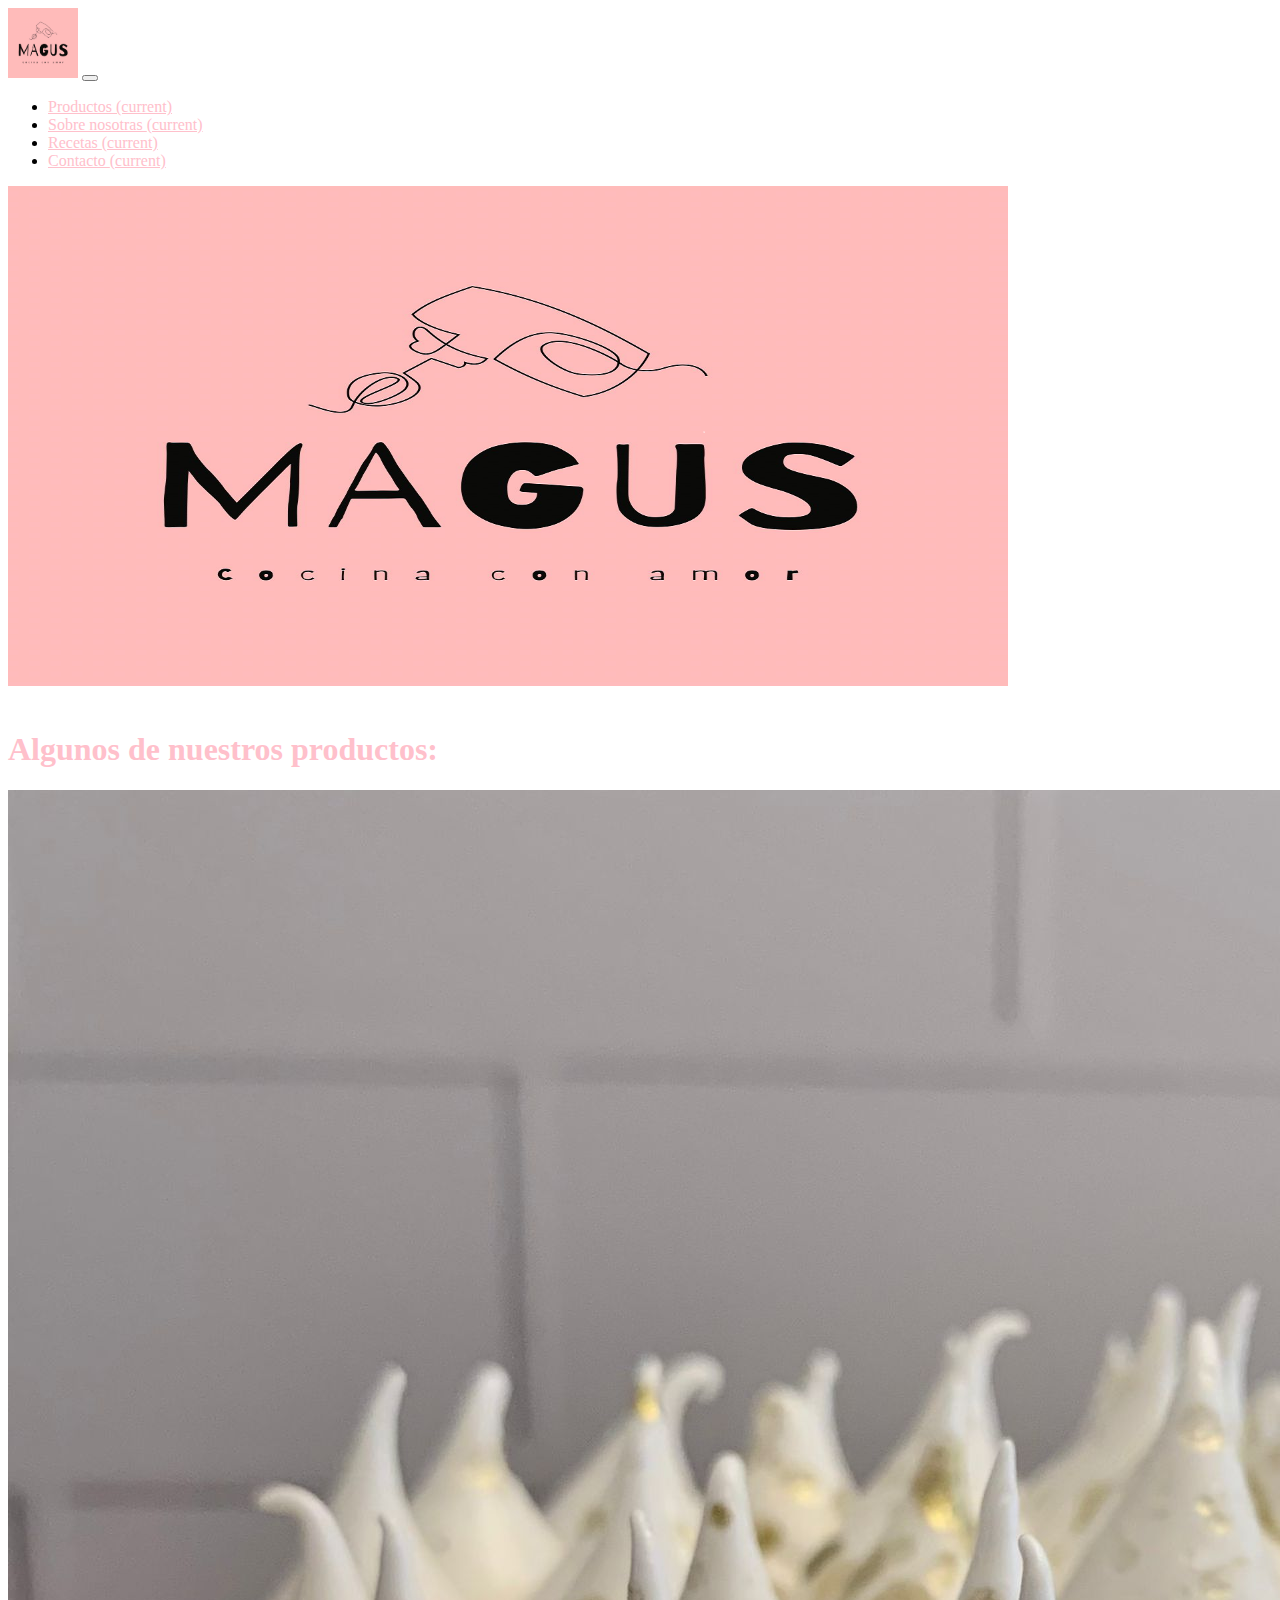
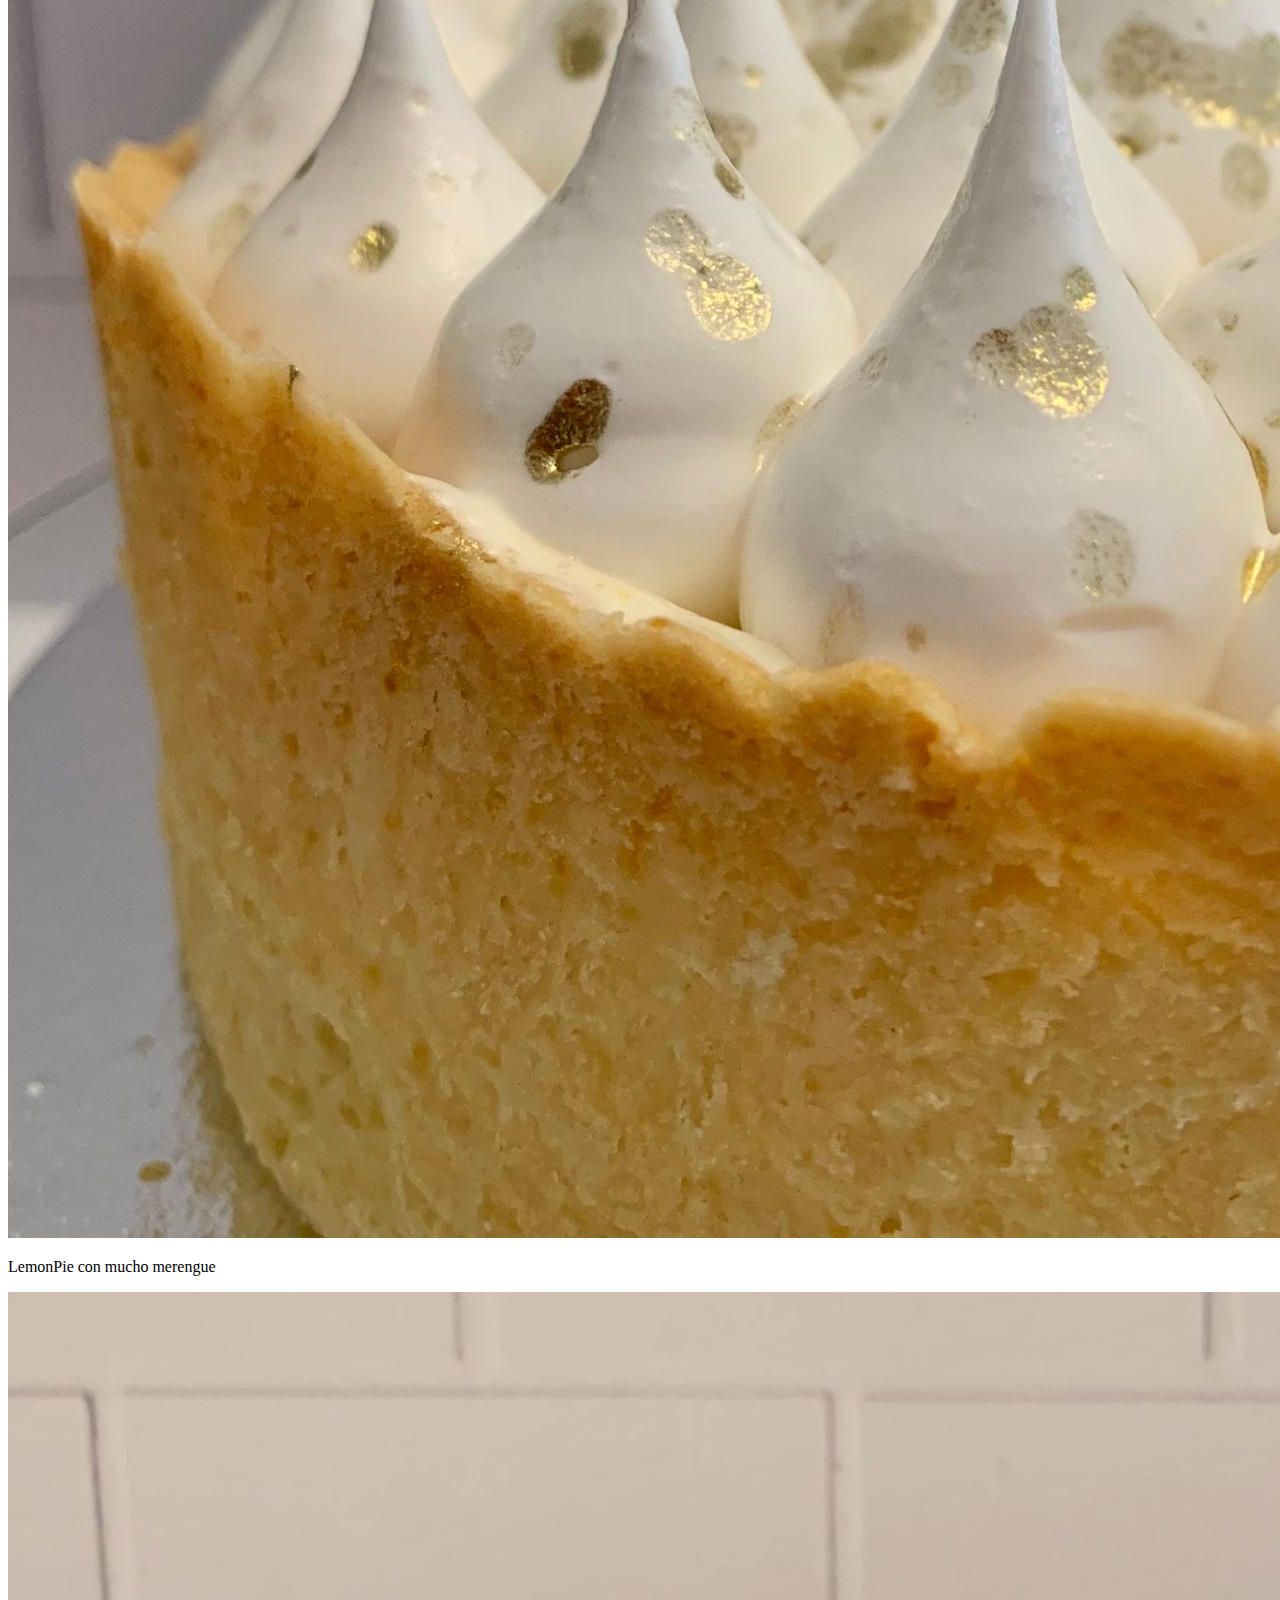
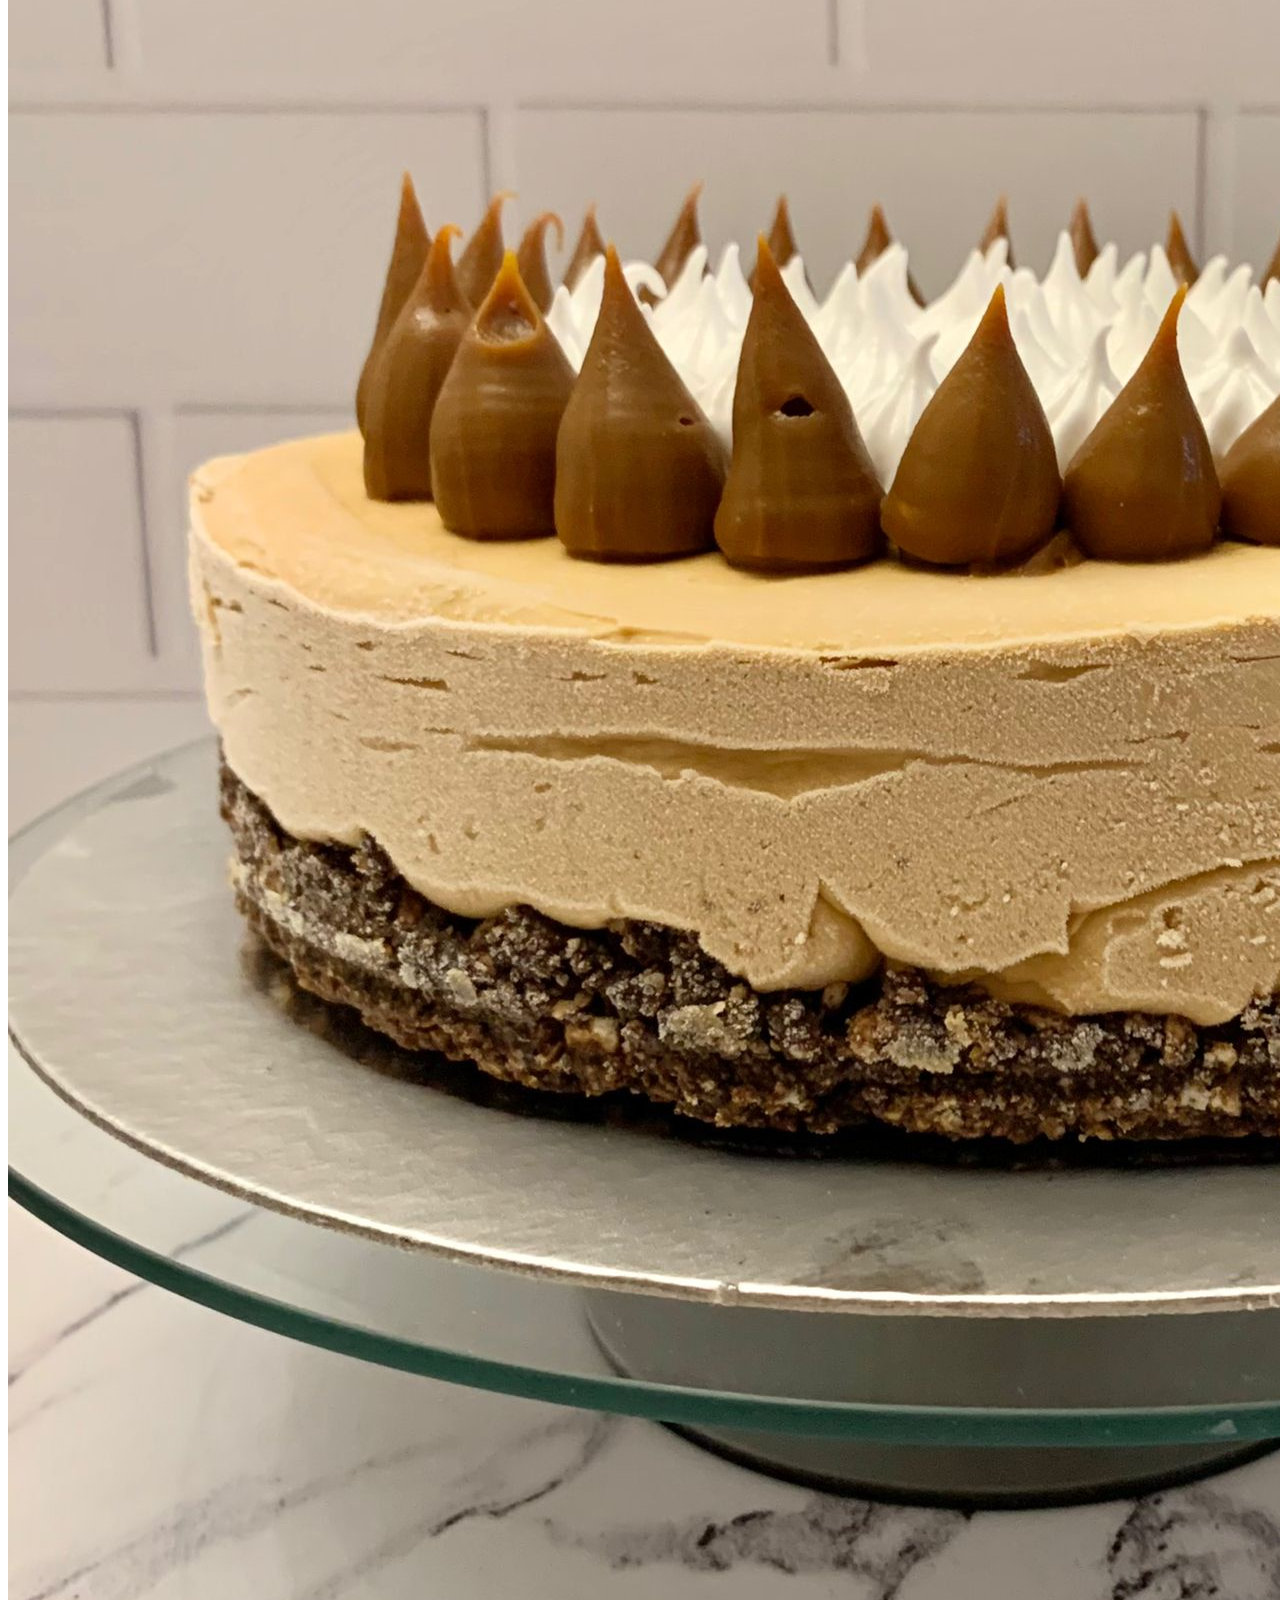
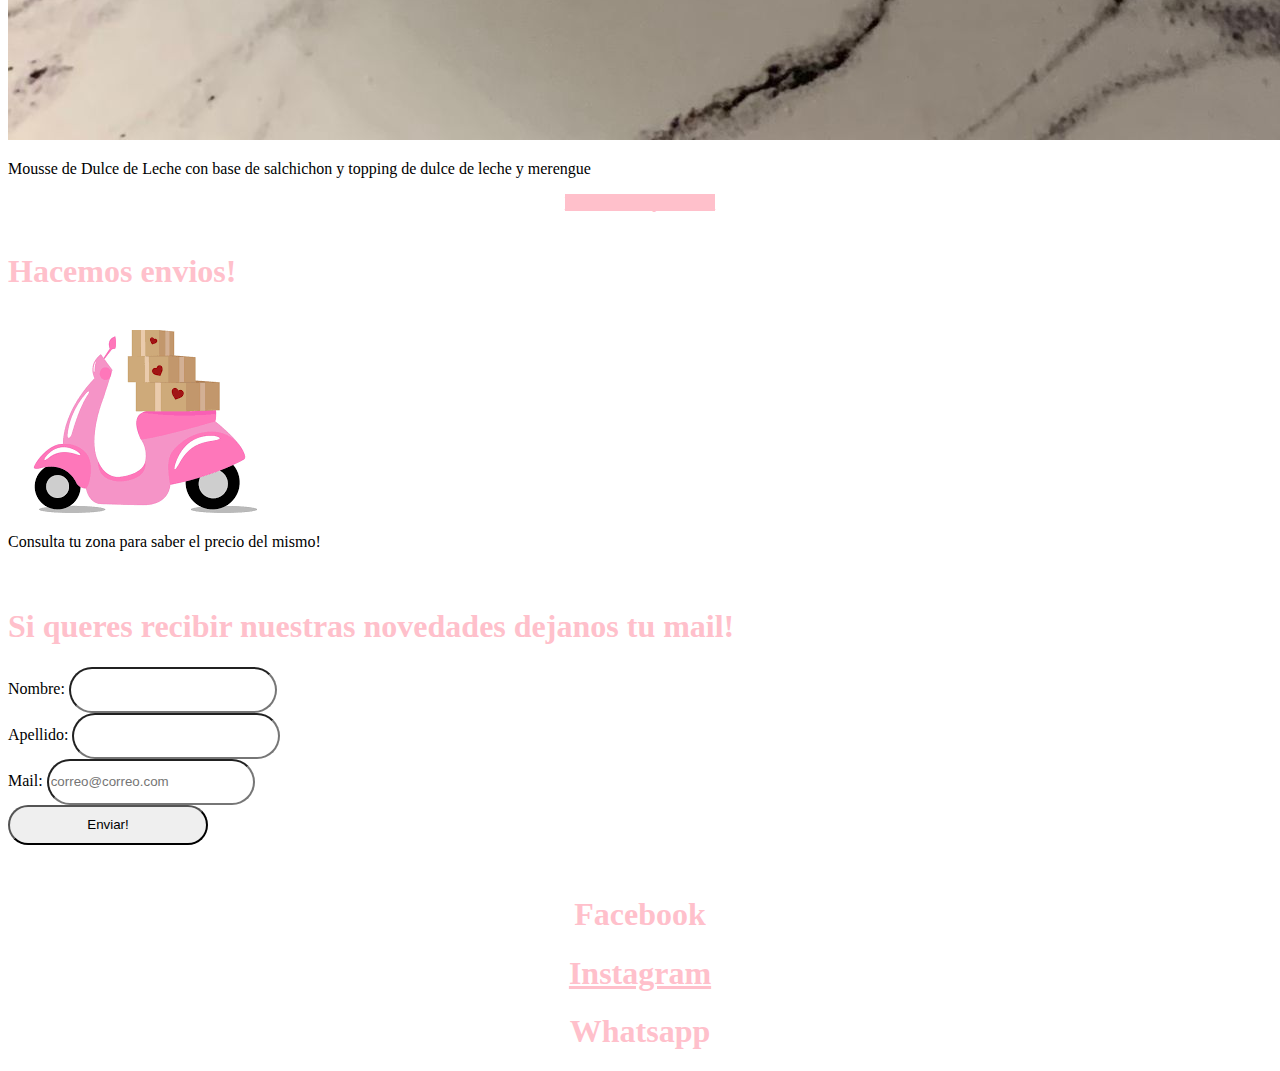
<file: index.html>
<!DOCTYPE html>
<html lang="es">
<head>
    <meta charset="UTF-8">
    <meta http-equiv="X-UA-Compatible" content="IE=edge">
    <meta name="viewport" content="width=device-width, initial-scale=1.0">
    <title>Inicio</title>
    <!-- cdn (SIN DESCARGAR) css de boostrap (antes de mi estilo.css) -->
    <link rel="stylesheet" href="https://cdn.jsdelivr.net/npm/bootstrap@4.6.1/dist/css/bootstrap.min.css" integrity="sha384-zCbKRCUGaJDkqS1kPbPd7TveP5iyJE0EjAuZQTgFLD2ylzuqKfdKlfG/eSrtxUkn" crossorigin="anonymous">
    <!-- link a mi css (siempre ultimo)-->
    <link rel="stylesheet" href="css/estilo.css">
</head>
<body>
        <!-- HEADER + NAV -->
        <header class="container-fluid">
            <div class="row">
                <div class="col-lg-12 col-12">

                    <nav class="navbar navbar-expand-lg navbar-light bg-light">
                        <img src="assets/img/logo.jpg" alt="logo" class="img-fluid logo">
                        <button class="navbar-toggler" type="button" data-toggle="collapse" data-target="#navbarNav" aria-controls="navbarNav" aria-expanded="false" aria-label="Toggle navigation">
                        <span class="navbar-toggler-icon"></span>
                        </button>
                        <div class="collapse navbar-collapse" id="navbarNav">
                        <ul class="navbar-nav">
                            <li class="nav-item active">
                            <a class="nav-link" href="views/productos.html">Productos <span class="sr-only">(current)</span></a>
                            </li>
                            <li class="nav-item active">
                                <a class="nav-link" href="views/sobreNosotras.html">Sobre nosotras <span class="sr-only">(current)</span></a>
                            </li>
                            <li class="nav-item active">
                                <a class="nav-link" href="views/recetas.html">Recetas <span class="sr-only">(current)</span></a>
                            </li>
                            <li class="nav-item active">
                                <a class="nav-link" href="views/contacto.html"> Contacto <span class="sr-only">(current)</span></a>
                            </li>
                            <!--  <li class="nav-item">
                            <a class="nav-link" href="#">Sobre nosotras</a>
                            </li>
                            <li class="nav-item">
                            <a class="nav-link" href="#">Recetas</a>
                            </li>
                            <li class="nav-item">
                            <a class="nav-link disabled">Disabled</a>
                            </li> -->
                        </ul>
                        </div>
                    </nav>

                </div>
            </div>
        
        </header>


        <!-- MAIN SECTION -->
        <main class="container-fluid">
            <div class="row">
                <div class="col-lg-6 col-12 logoInicio">
                      <img src="assets/img/logoInicio.png" class="img-fluid imagenInicio" alt="...">
                </div>   
            </div>
            <div class="row mainSection">
                <div class="col-lg-12 col-12 text-center">
                    <h1> Algunos de nuestros productos: </h1>
                </div>
                <div class="col-lg-6 col-12">

                    <img src="assets/img/lemon.jpg" alt="lemon" class="img-fluid">
                    <p>LemonPie con mucho merengue</p>

                </div>

                <div class="col-lg-6 col-12"> <!-- en vista mobile va a haber salto de linea
                porque pusimos 12 en ambas -->

                    <img src="assets/img/mousse.jpg" alt="mousse" class="img-fluid">
                    <p>Mousse de Dulce de Leche con base de salchichon y topping de dulce de leche y merengue</p>
            
                </div>

                <div class="col-lg-12 col-12 botonCenter">
                    <a href="views/productos.html" class="btn btn-primary btn-lg active botonProd" role="button" aria-pressed="true">Ver todos los productos</a>
                </div>
            
            </div>

                <div class="row mainSection text-center">
                    <div class="col-lg-12 col-12">
                    <h1 class="envios">Hacemos envios! </h1>
                    <br>
                    <img src="assets/img/delivery.png" alt="delivery" class="imgDelivery transition animacion">
                    <p>Consulta tu zona para saber el precio del mismo! </p>
                    </div>
                </div>
                
                <div class="row mainSection text-center">
                    <div class="col-lg-12 col-12">
                        <h1>Si queres recibir nuestras novedades dejanos tu mail!</h1>
                        <form action="#" class="formulario"> 
                        <label for="nombre">Nombre:
                            <input type="text" name="nombre">
            
                        </label>
                        <br>
                        <label for="apellido">Apellido:
                            <input type="text" name="apellido">
            
                        </label>
                        <br>
                        <label for="mail">Mail:
                            <input type="email" name="mail" placeholder="correo@correo.com" class="correo">
            
                        </label>
                        <br>
                        <input type="submit" value="Enviar!" class="boton">
                        </form>
                    </div>
                </div>

            
        </main>

        <!-- FOOTER -->
        <footer class="container-fluid">
            <div class="row">

                <div class="col-lg-4 col-12 redes">
                    <h1>Facebook</h1>
                </div>
                
                <div class="col-lg-4 col-12 redes">
                    <h1> <a href="https://www.instagram.com/magus_postres/" target="_blank" class="enlaceRedes">Instagram</a></h1>
                </div>

                <div class="col-lg-4 col-12 redes">
                    <h1>Whatsapp</h1>
                </div>

            </div>

        </footer>
                

    <!-- js bootstrap -->
    <script src="https://cdn.jsdelivr.net/npm/jquery@3.5.1/dist/jquery.slim.min.js" integrity="sha384-DfXdz2htPH0lsSSs5nCTpuj/zy4C+OGpamoFVy38MVBnE+IbbVYUew+OrCXaRkfj" crossorigin="anonymous"></script>
    <script src="https://cdn.jsdelivr.net/npm/bootstrap@4.6.1/dist/js/bootstrap.bundle.min.js" integrity="sha384-fQybjgWLrvvRgtW6bFlB7jaZrFsaBXjsOMm/tB9LTS58ONXgqbR9W8oWht/amnpF" crossorigin="anonymous"></script>
</body>
</html>
</file>
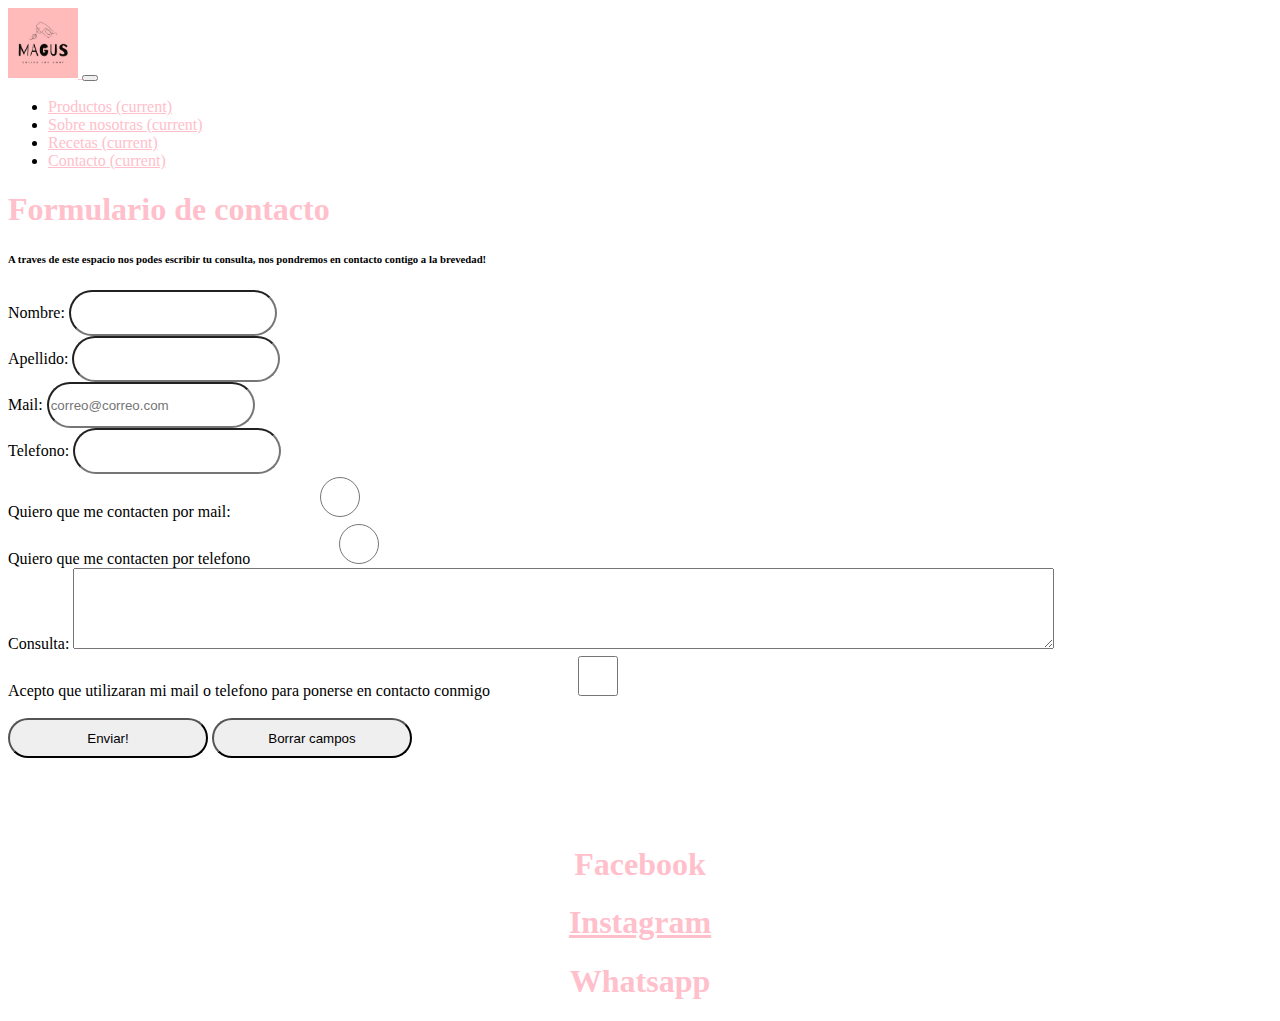
<file: views/contacto.html>
<!DOCTYPE html>
<html lang="es">
<head>
    <meta charset="UTF-8">
    <meta http-equiv="X-UA-Compatible" content="IE=edge">
    <meta name="viewport" content="width=device-width, initial-scale=1.0">
    <title>Productos</title>

    <!-- cdn (SIN DESCARGAR) css de boostrap (antes de mi estilo.css) -->
    <link rel="stylesheet" href="https://cdn.jsdelivr.net/npm/bootstrap@4.6.1/dist/css/bootstrap.min.css" integrity="sha384-zCbKRCUGaJDkqS1kPbPd7TveP5iyJE0EjAuZQTgFLD2ylzuqKfdKlfG/eSrtxUkn" crossorigin="anonymous">
    
    <!-- link a mi css (siempre ultimo)-->
    <link rel="stylesheet" href="../css/estilo.css">
</head>
<body>

       <!-- HEADER + NAV -->
       <header class="container-fluid">
        <div class="row">
            <div class="col-lg-12 col-12">

                <nav class="navbar navbar-expand-lg navbar-light bg-light">
                   <a href="../index.html"> <img src="../assets/img/logo.jpg" alt="logo" class="img-fluid logo"> </a>
                    <button class="navbar-toggler" type="button" data-toggle="collapse" data-target="#navbarNav" aria-controls="navbarNav" aria-expanded="false" aria-label="Toggle navigation">
                      <span class="navbar-toggler-icon"></span>
                    </button>
                    <div class="collapse navbar-collapse" id="navbarNav">
                      <ul class="navbar-nav">
                        <li class="nav-item active">
                          <a class="nav-link" href="productos.html">Productos <span class="sr-only">(current)</span></a>
                        </li>
                        <li class="nav-item active">
                            <a class="nav-link" href="sobreNosotras.html">Sobre nosotras <span class="sr-only">(current)</span></a>
                        </li>
                        <li class="nav-item active">
                            <a class="nav-link" href="recetas.html">Recetas <span class="sr-only">(current)</span></a>
                        </li>
                        <li class="nav-item active">
                            <a class="nav-link" href="#"> Contacto <span class="sr-only">(current)</span></a>
                        </li>
                      </ul>
                    </div>
                  </nav>

            </div>
        
        </div>
        </header>

        <!-- MAIN SECTION -->

        <main class="container-fluid">

            <div class="row">
                <div class="col-lg-12 col-12 text-center">
                    <h1>Formulario de contacto</h1>
                    <h6>A traves de este espacio nos podes escribir tu consulta, nos pondremos en contacto contigo a la brevedad!</h6>
                </div>

            </div>

            <div class="row">

                <div class="col-lg-12 col-12 text-center">

                    <form action="#" class="formulario"> 


                        <label for="nombre">Nombre:
                            <input type="text" name="nombre">
            
                        </label>
                        <br>
                        <label for="apellido">Apellido:
                            <input type="text" name="apellido">
            
                        </label>
                        <br>
                        <label for="mail">Mail:
                            <input type="email" name="mail" placeholder="correo@correo.com" class="correo">
            
                        </label>
                        <br>
                        <label for="telefono">Telefono:
                            <input type="number" name="telefono">
            
                        </label>
            
                     
            
                        <div> Quiero que me contacten por mail:
                            <input type="radio" name="medio" value="mail">
            
                        </div>
                        <div> Quiero que me contacten por telefono
                            <input type="radio" name="medio" value="telefono">
            
                        </div>
                        
                        <div> Consulta:
            
                            <textarea name="" id="" cols="120" rows="5"></textarea>
            
                        </div>
                        <div> Acepto que utilizaran mi mail o telefono para ponerse en contacto conmigo
                            <input type="checkbox" name="acepto">
                        </div>
                        <br>
                        <div>
                            <input type="submit" value="Enviar!" class="boton">
                            <input type="reset" value="Borrar campos" class="boton">
                        </div>
                        <br><br>
                    </form>


                </div>
                
            </div>


        </main>

        <!-- FOOTER -->
        <footer class="container-fluid">
            <div class="row">

                <div class="col-lg-4 col-12 redes">
                    <h1>Facebook</h1>
                </div>
                
                <div class="col-lg-4 col-12 redes">
                    <h1> <a href="https://www.instagram.com/magus_postres/" target="_blank" class="enlaceRedes">Instagram</a></h1>
                </div>

                <div class="col-lg-4 col-12 redes">
                    <h1>Whatsapp</h1>
                </div>

            </div>
        </footer>

    <!-- js bootstrap -->
    <script src="https://cdn.jsdelivr.net/npm/jquery@3.5.1/dist/jquery.slim.min.js" integrity="sha384-DfXdz2htPH0lsSSs5nCTpuj/zy4C+OGpamoFVy38MVBnE+IbbVYUew+OrCXaRkfj" crossorigin="anonymous"></script>
    <script src="https://cdn.jsdelivr.net/npm/bootstrap@4.6.1/dist/js/bootstrap.bundle.min.js" integrity="sha384-fQybjgWLrvvRgtW6bFlB7jaZrFsaBXjsOMm/tB9LTS58ONXgqbR9W8oWht/amnpF" crossorigin="anonymous"></script>
    
</body>
</html>
</file>
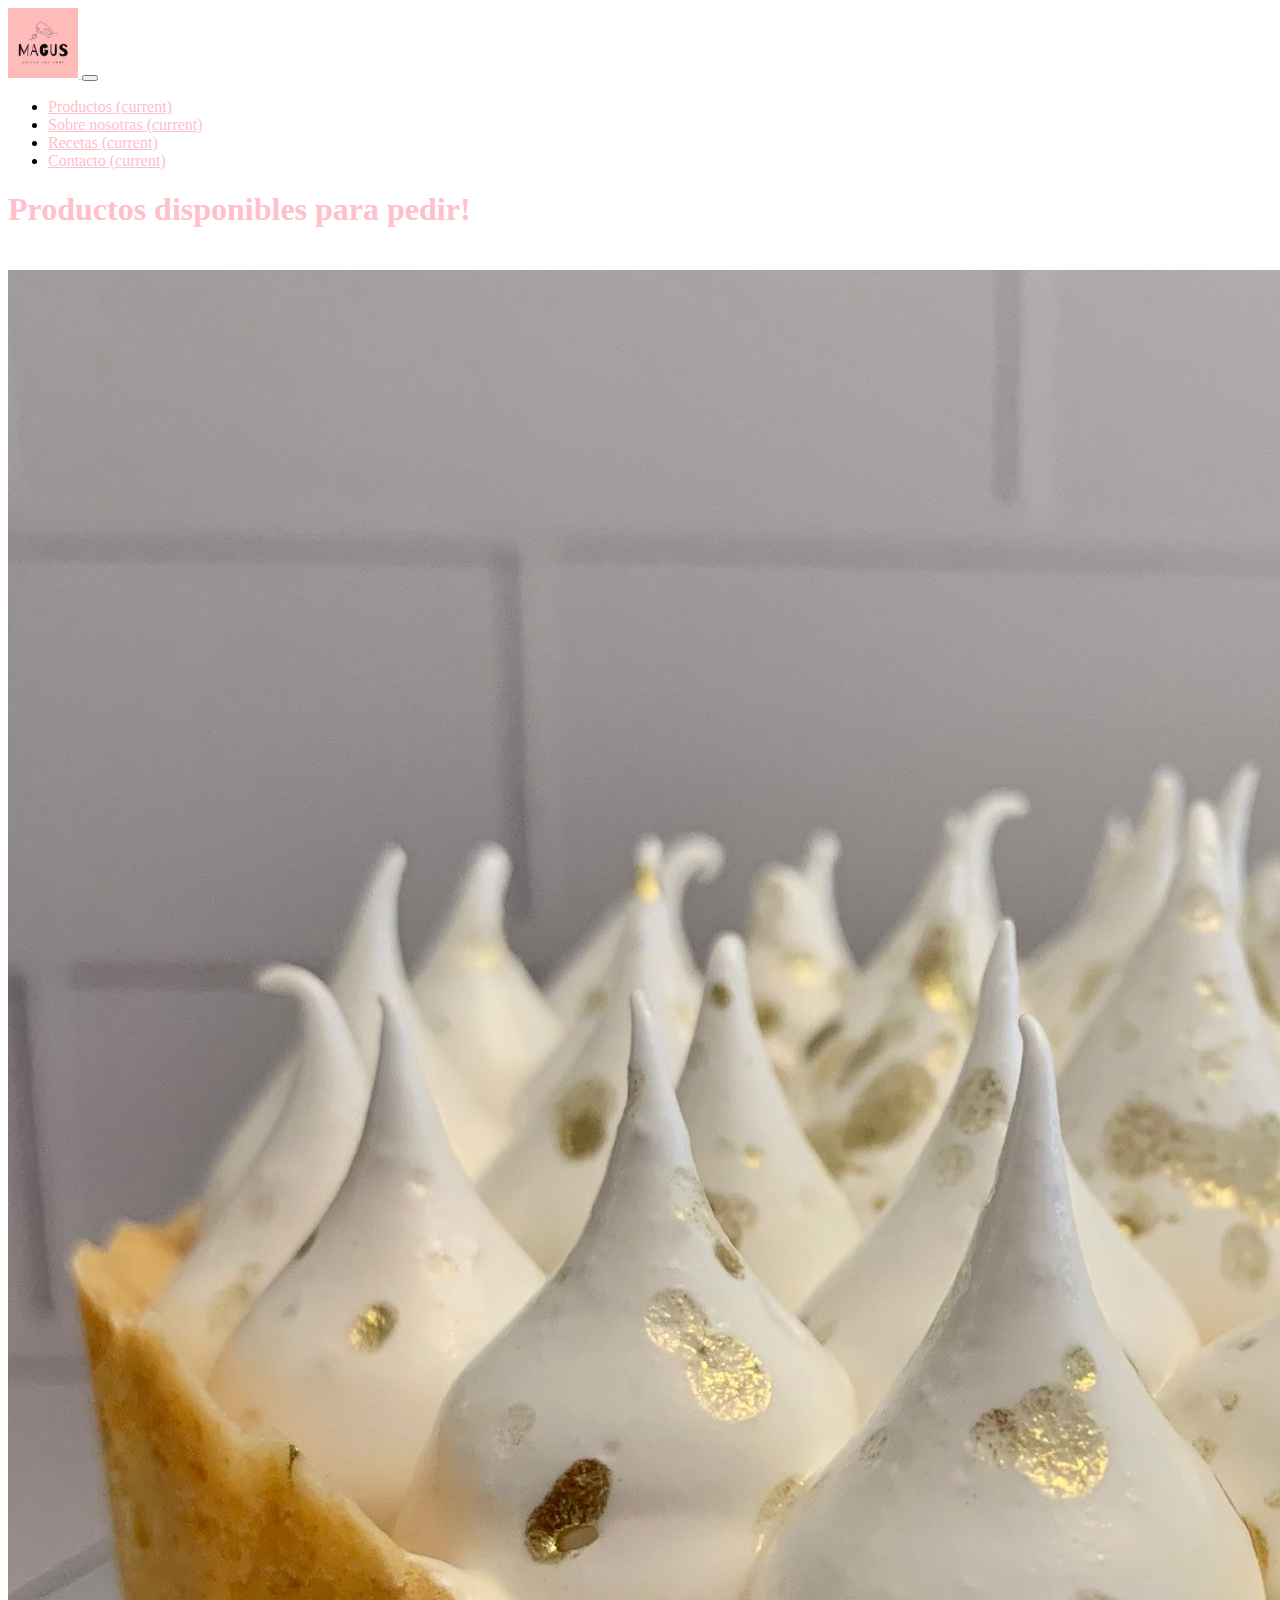
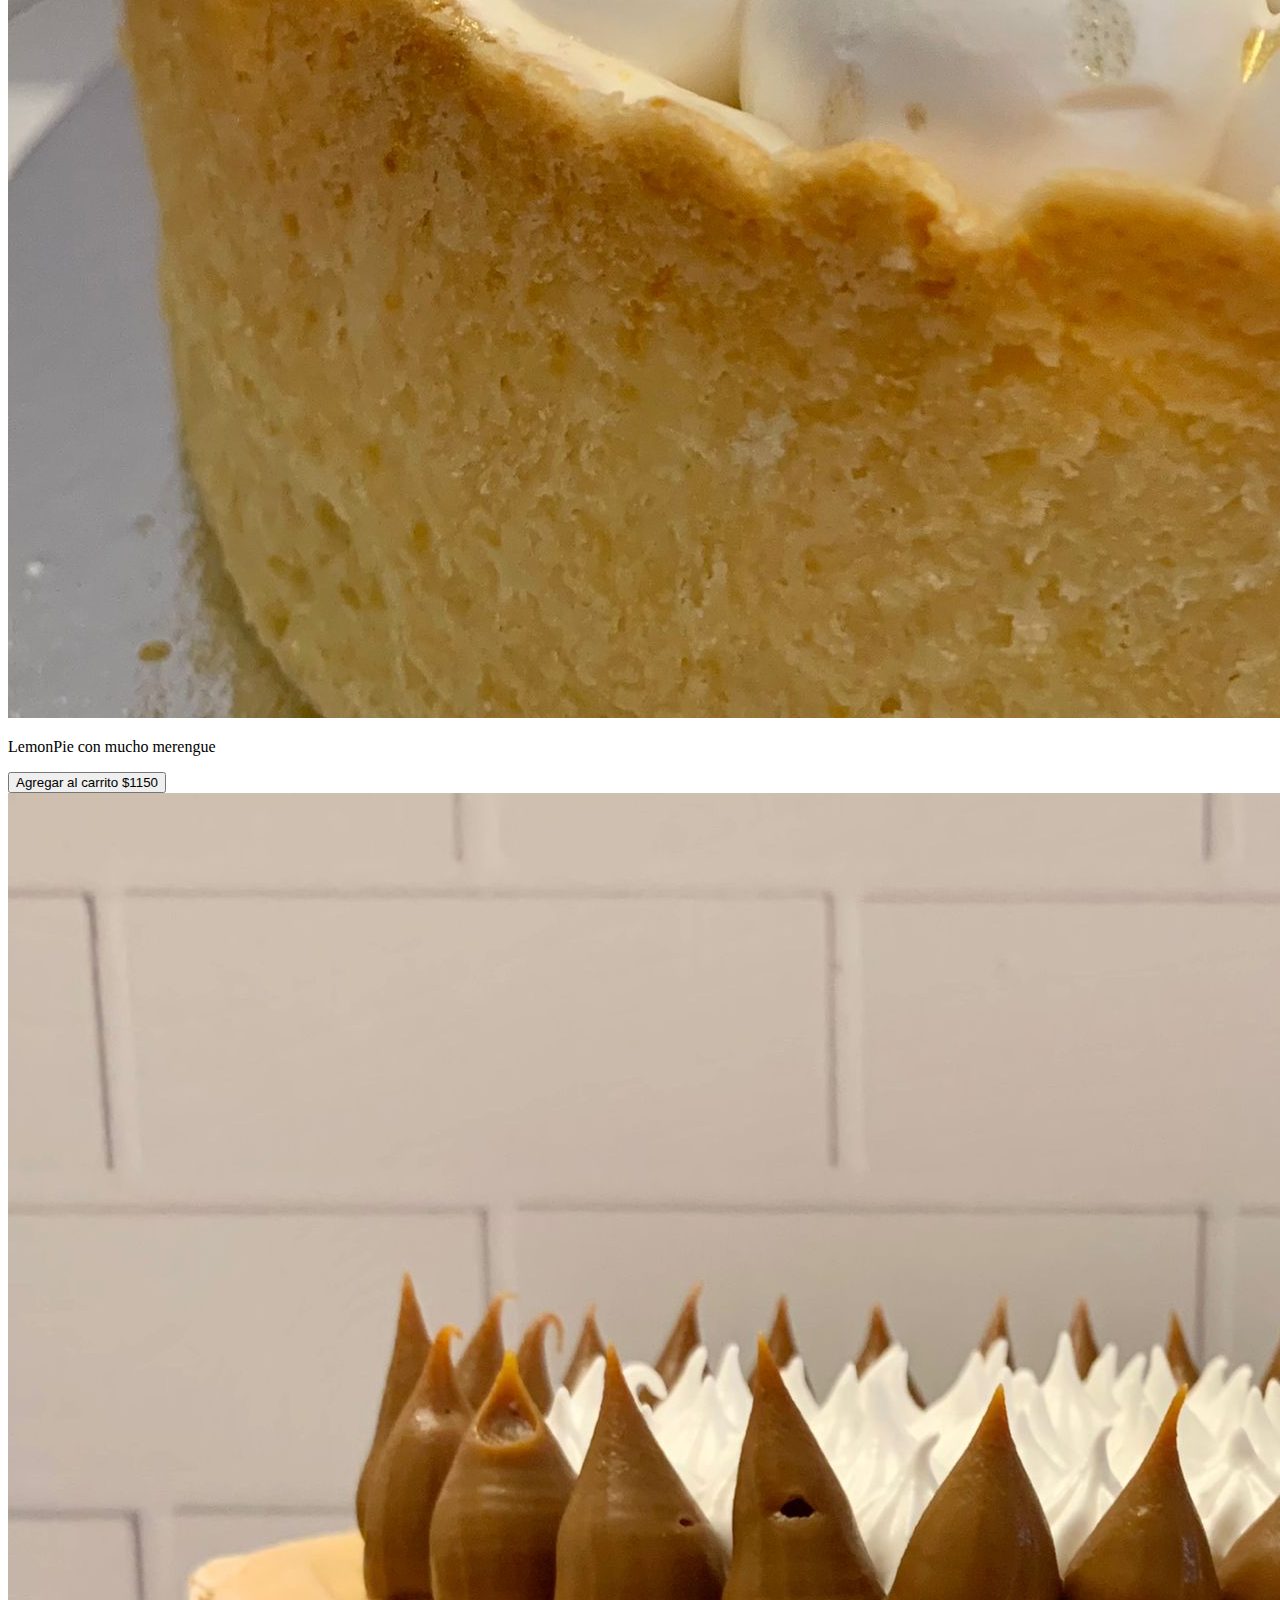
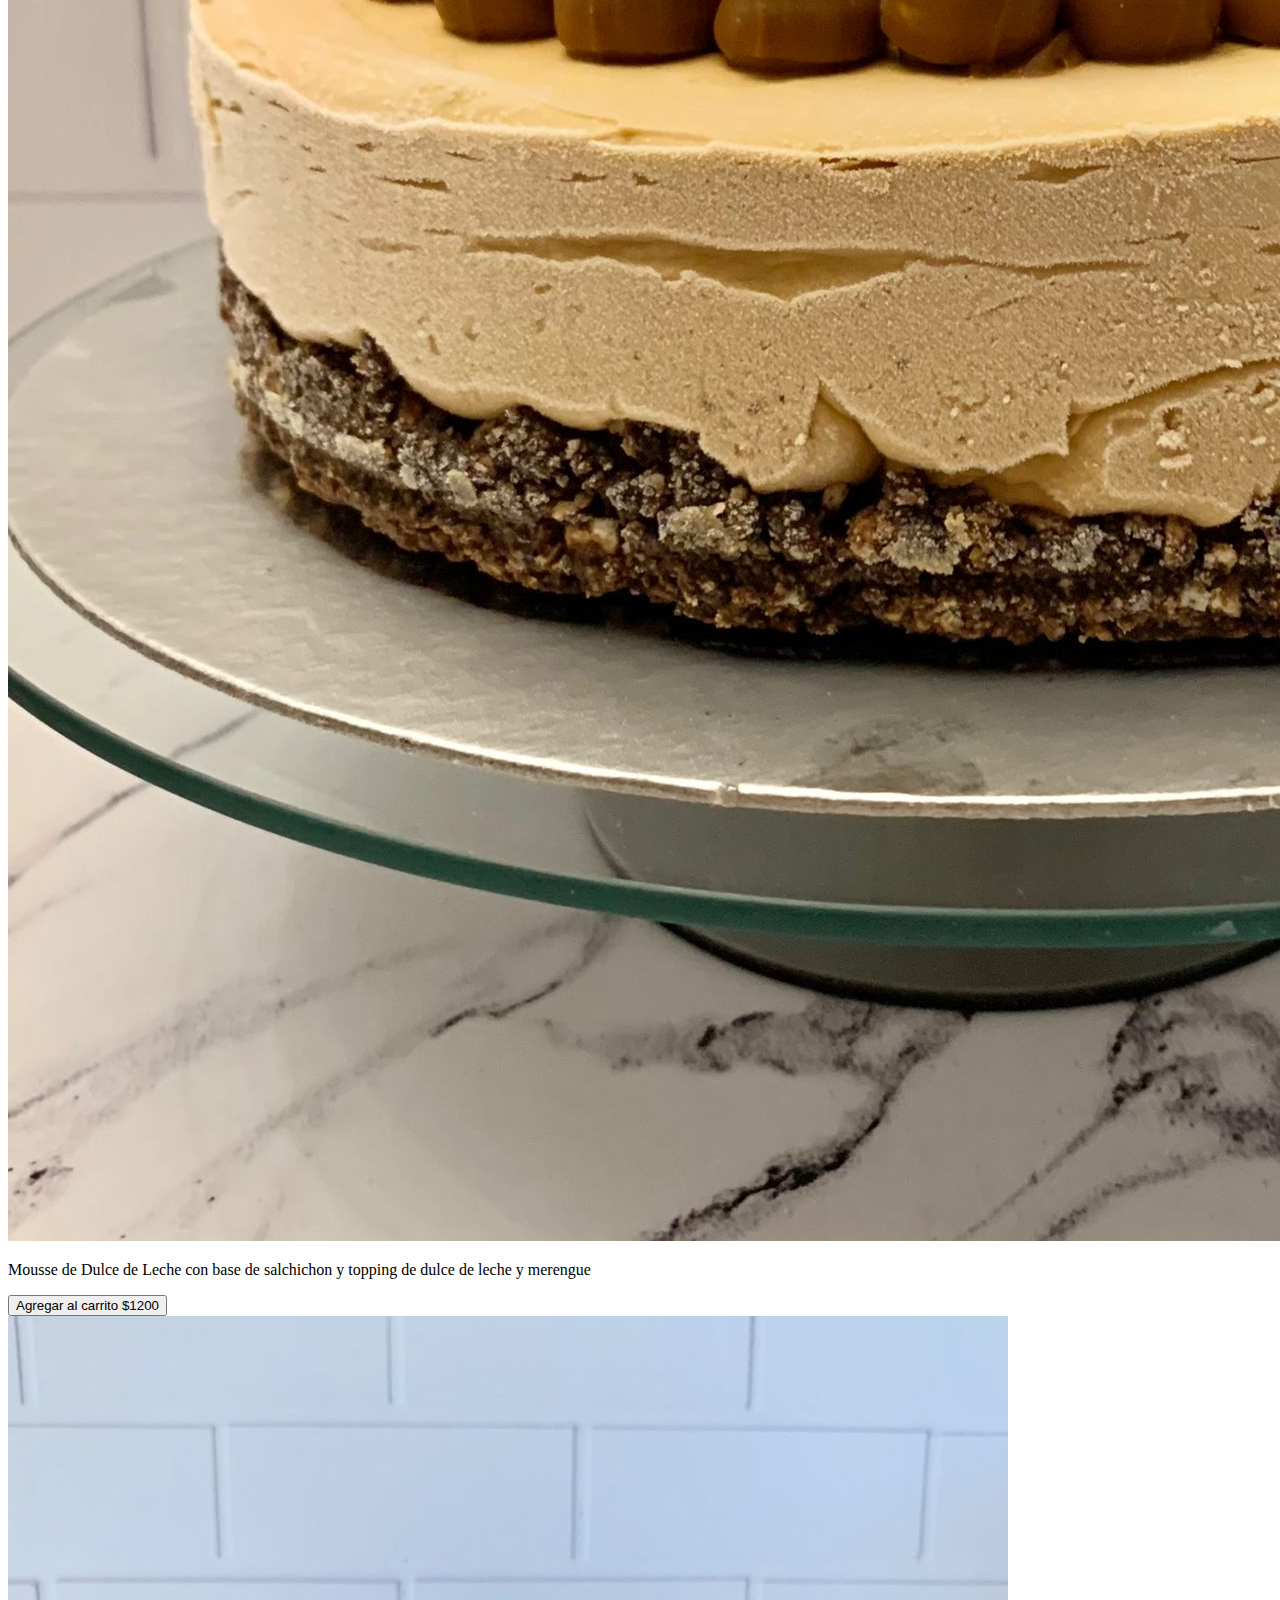
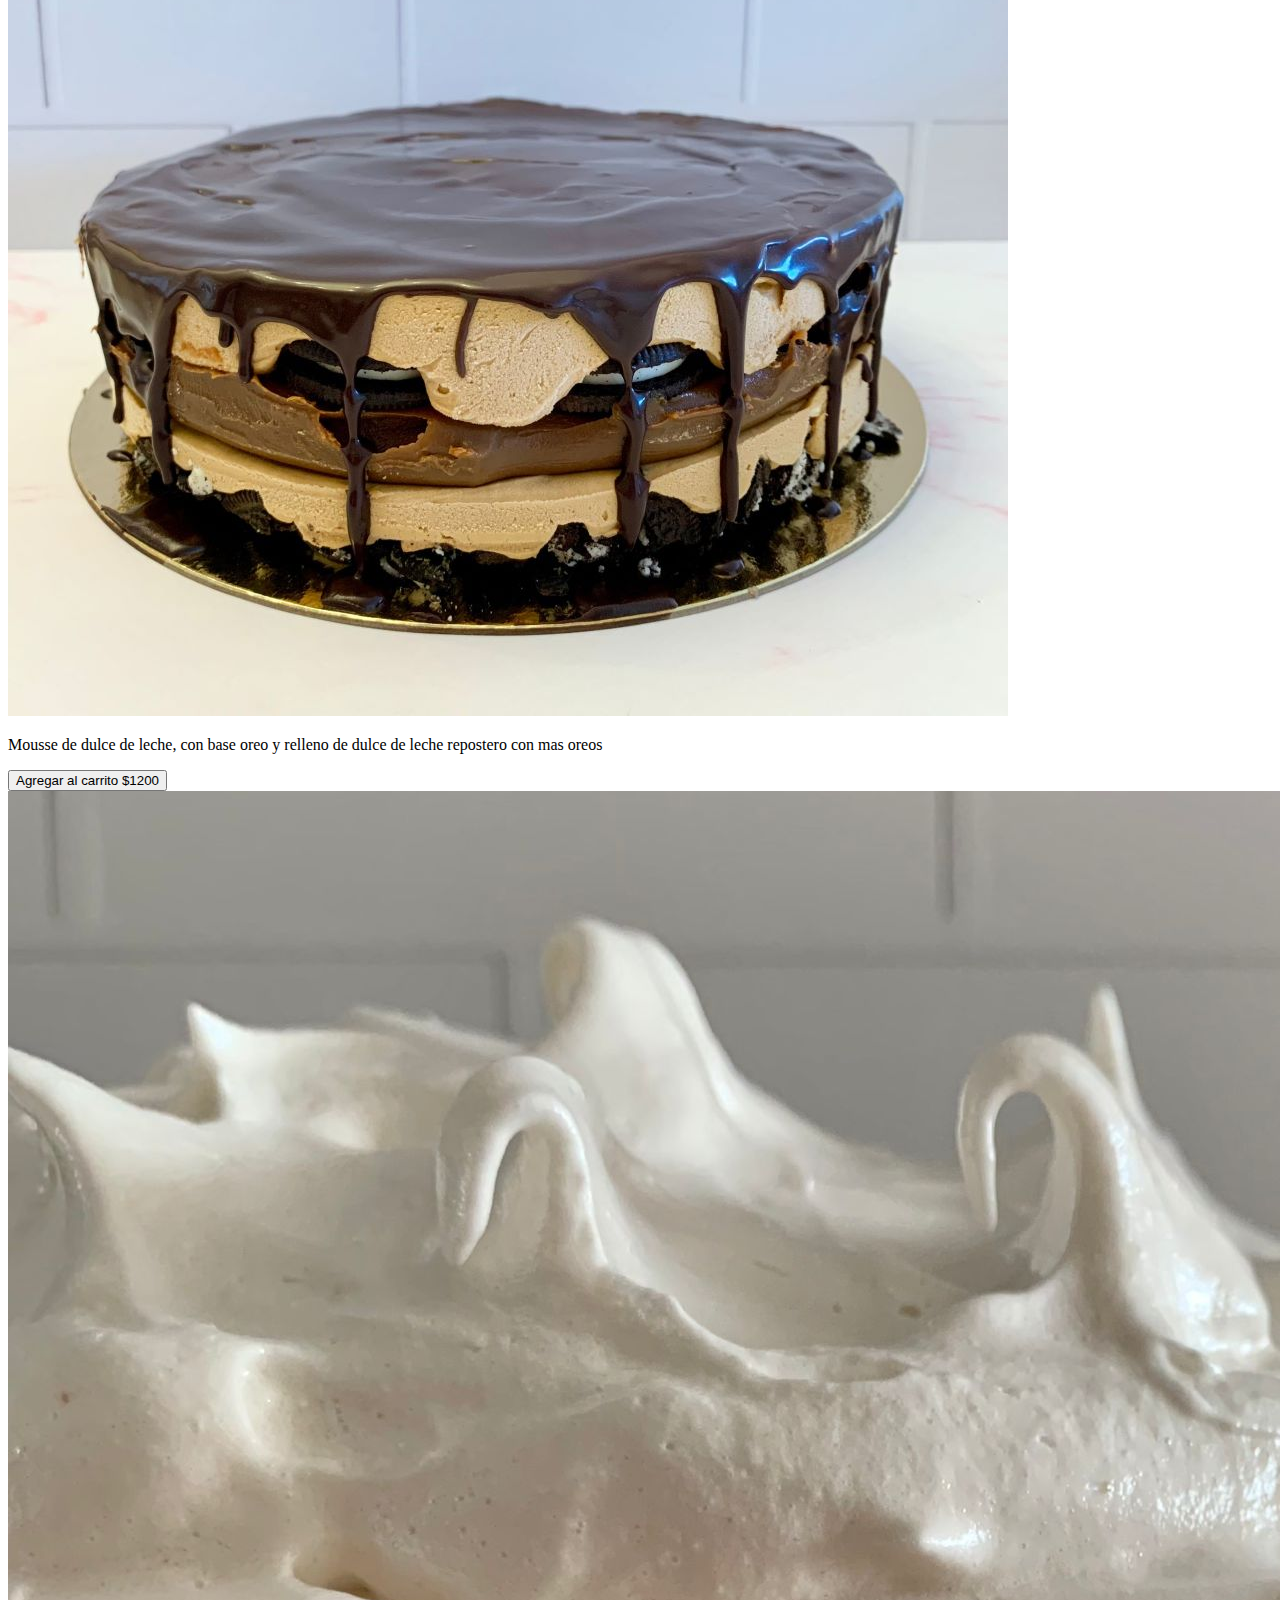
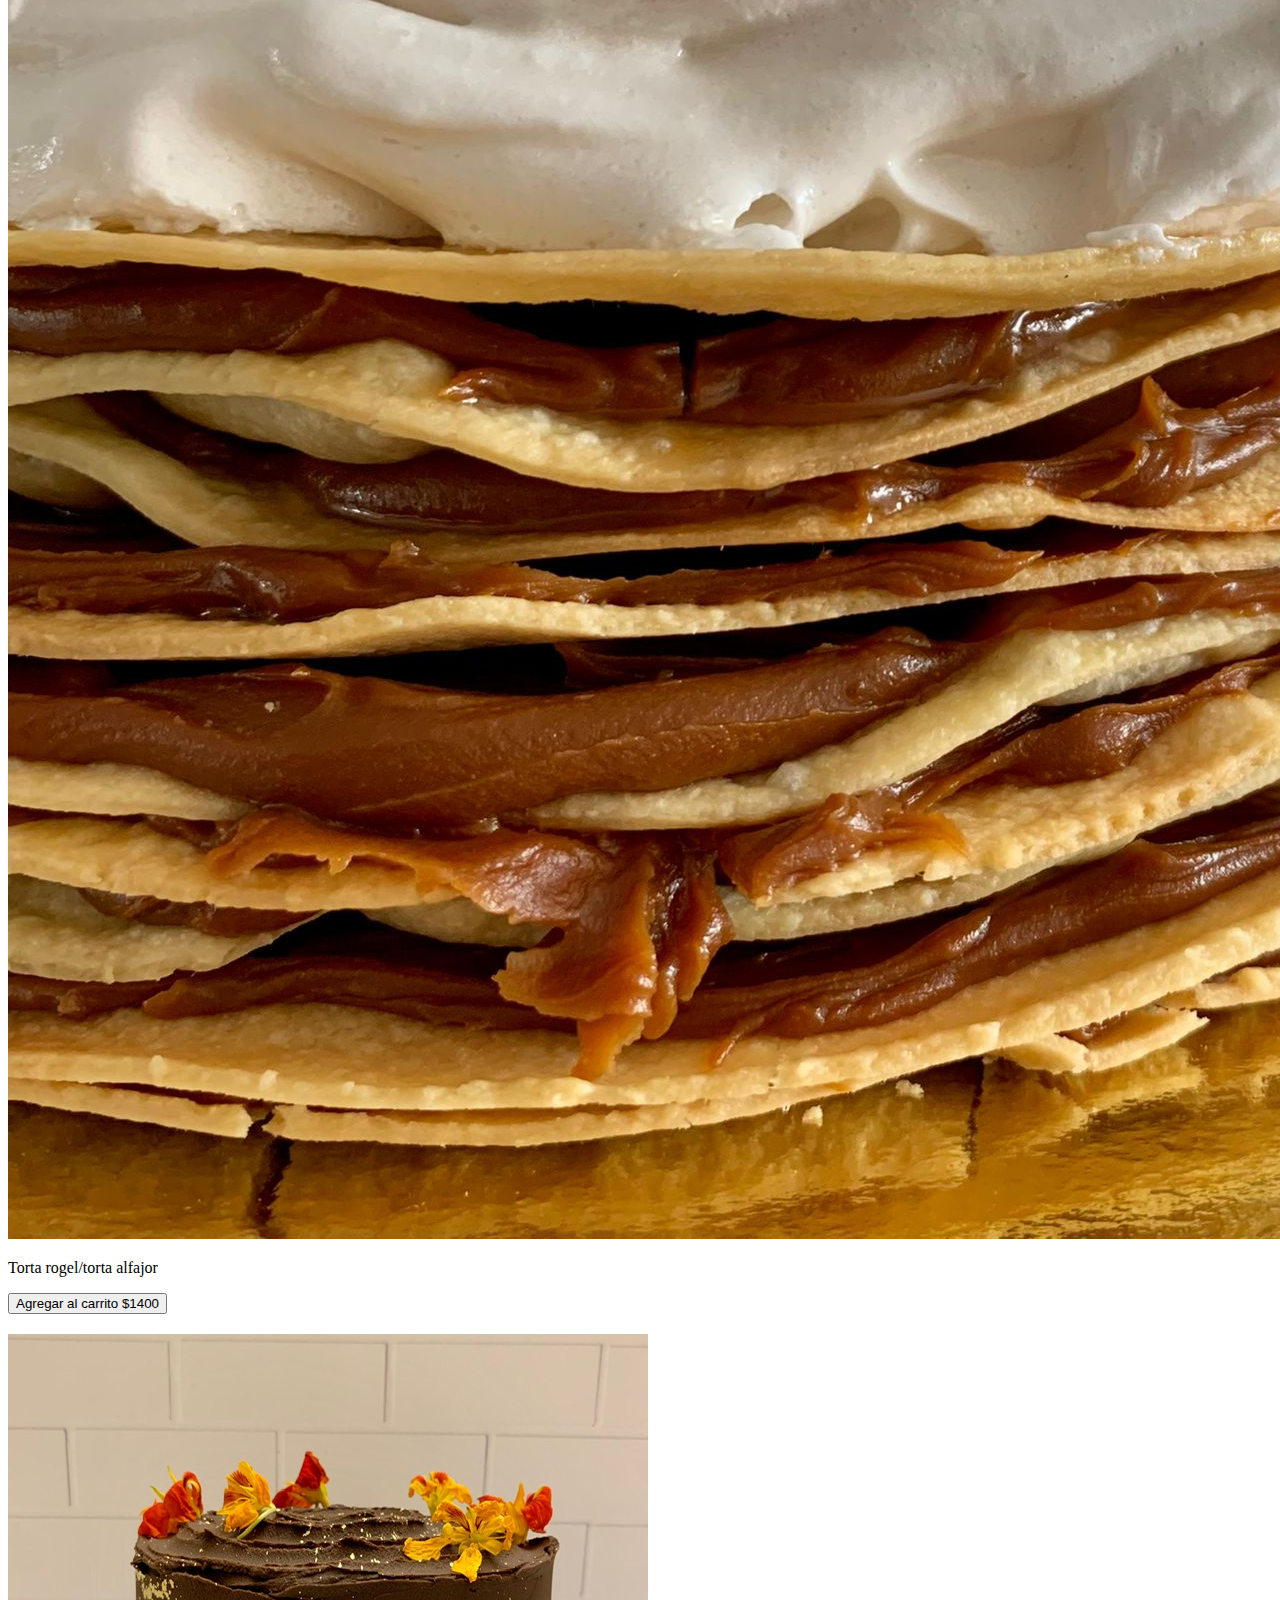
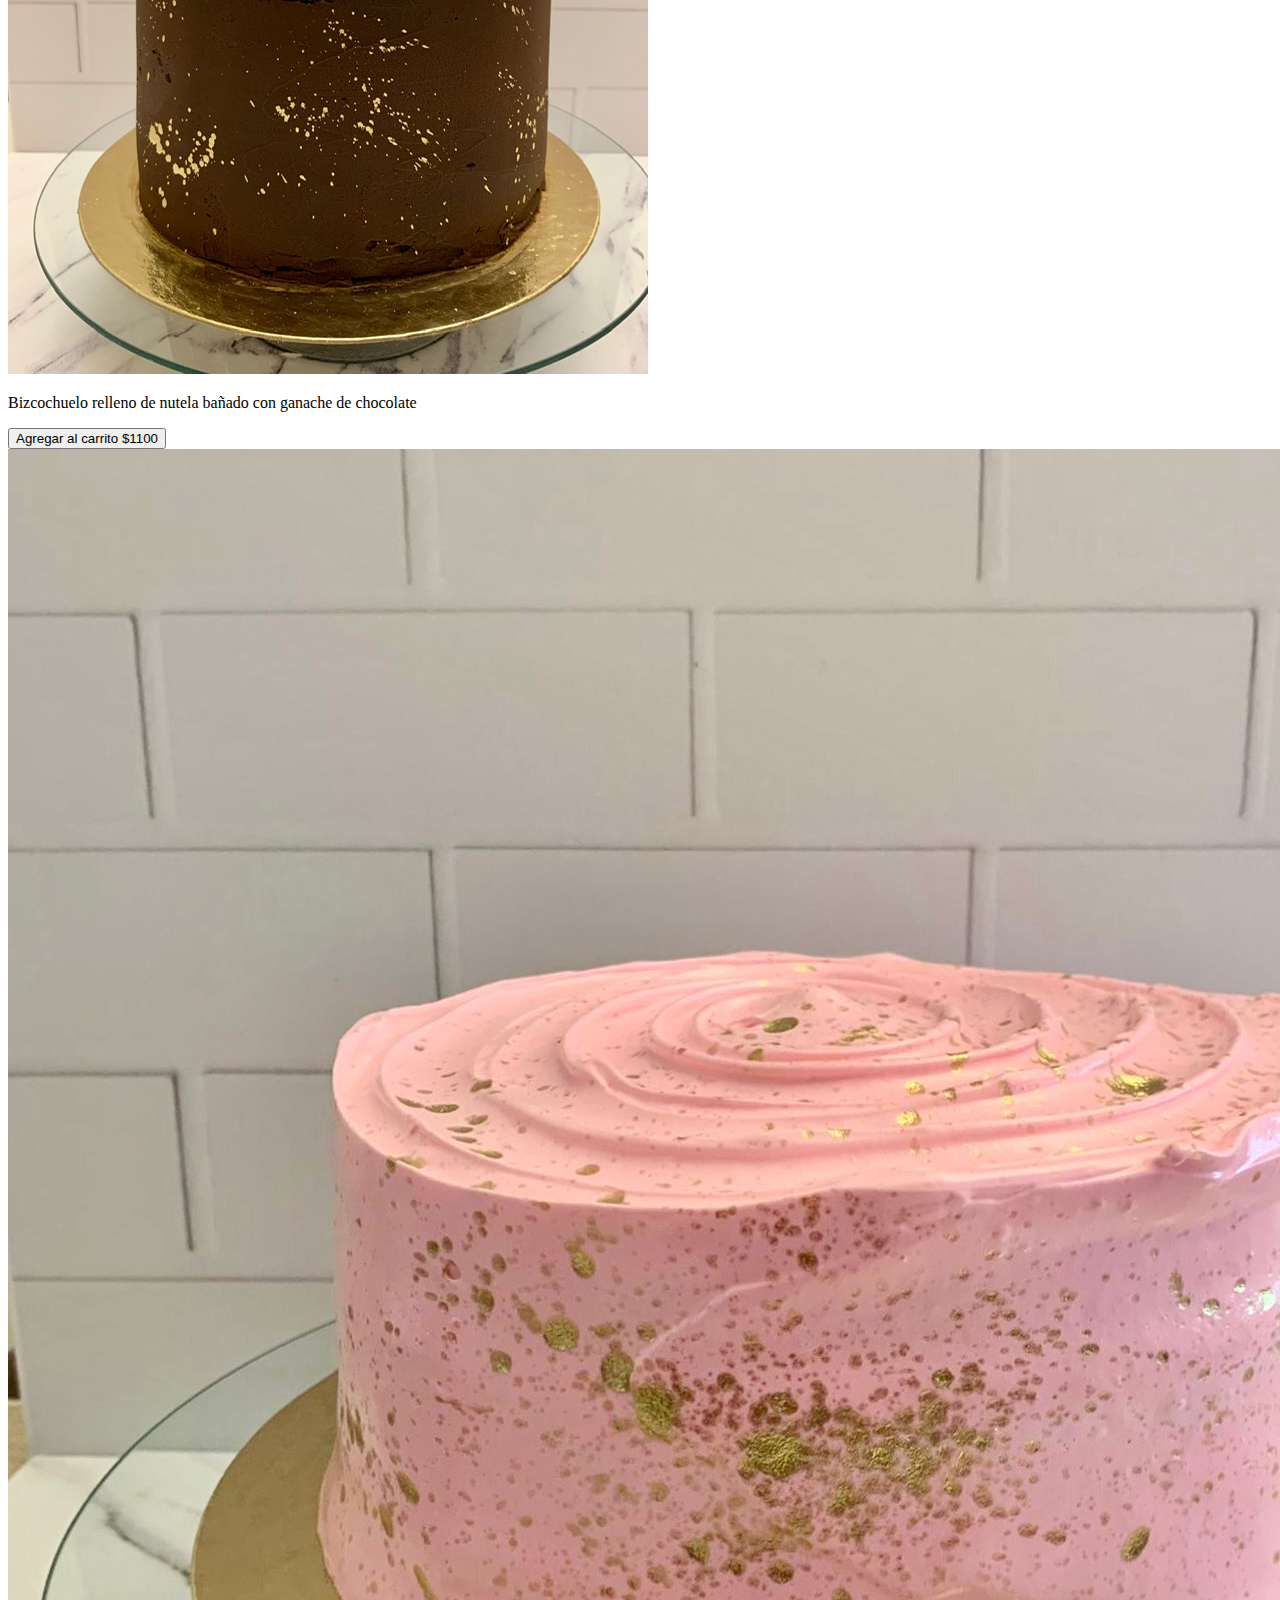
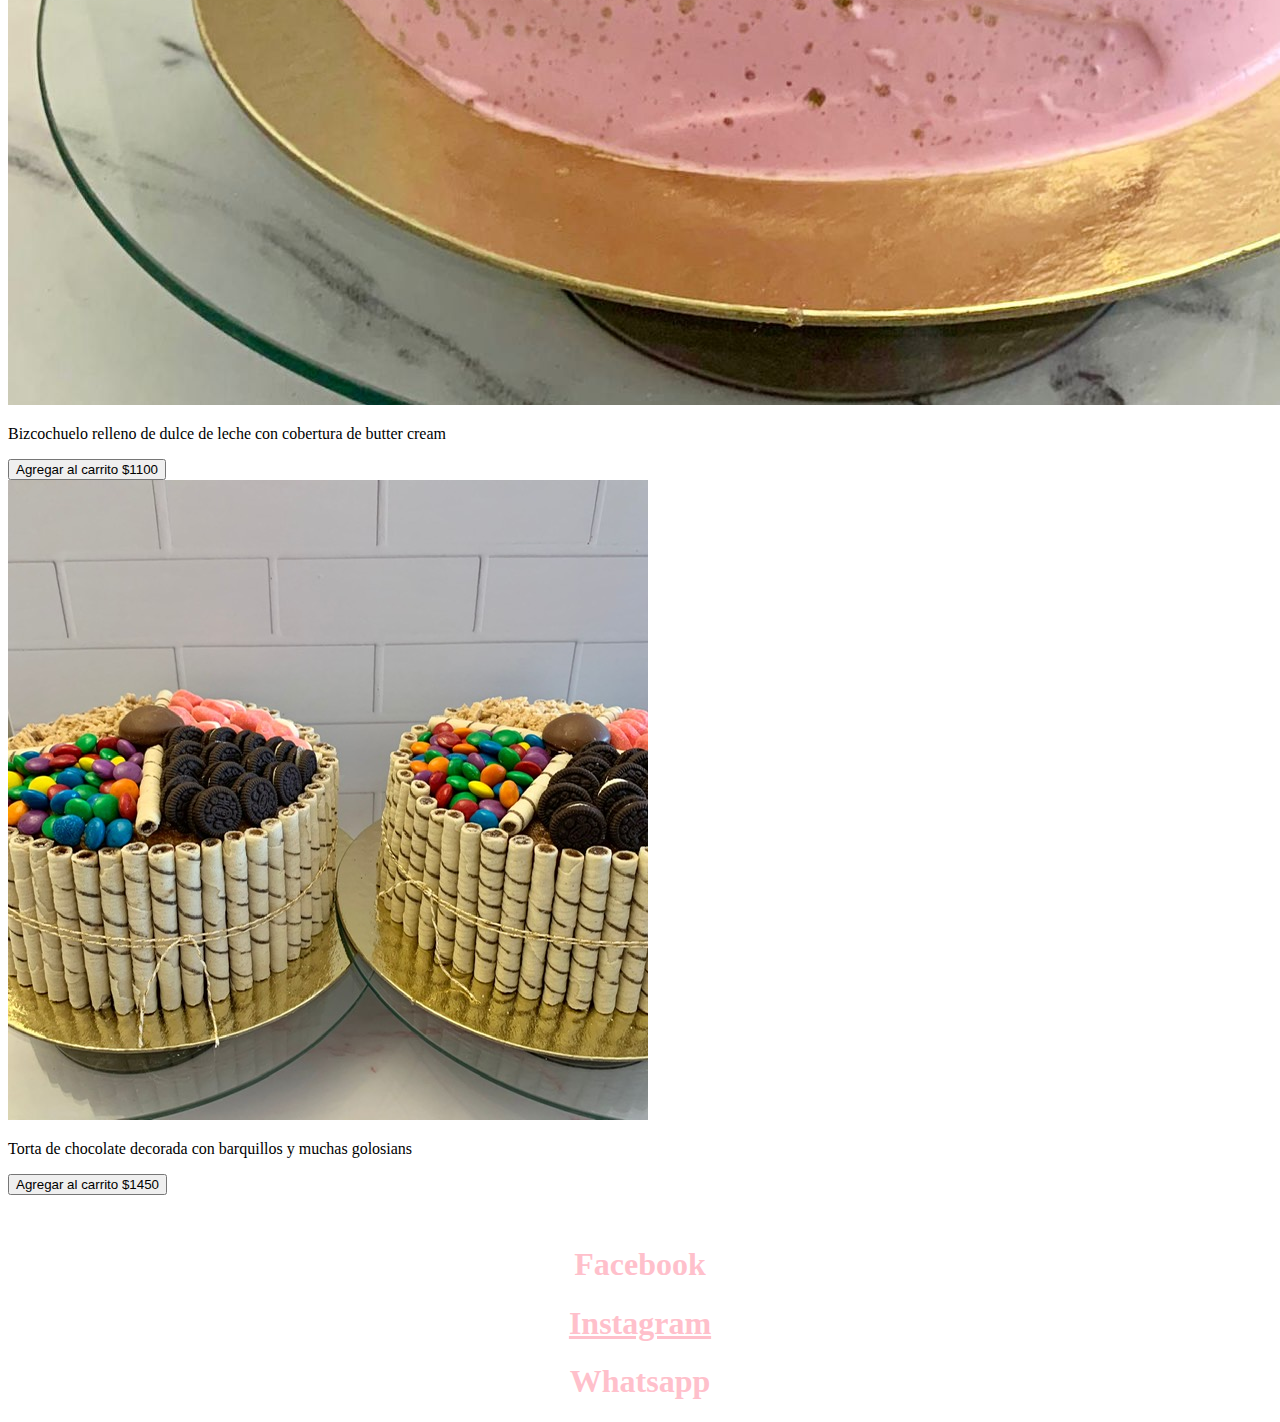
<file: views/productos.html>
<!DOCTYPE html>
<html lang="es">
<head>
    <meta charset="UTF-8">
    <meta http-equiv="X-UA-Compatible" content="IE=edge">
    <meta name="viewport" content="width=device-width, initial-scale=1.0">
    <title>Productos</title>

    <!-- cdn (SIN DESCARGAR) css de boostrap (antes de mi estilo.css) -->
    <link rel="stylesheet" href="https://cdn.jsdelivr.net/npm/bootstrap@4.6.1/dist/css/bootstrap.min.css" integrity="sha384-zCbKRCUGaJDkqS1kPbPd7TveP5iyJE0EjAuZQTgFLD2ylzuqKfdKlfG/eSrtxUkn" crossorigin="anonymous">
    
    <!-- link a mi css (siempre ultimo)-->
    <link rel="stylesheet" href="../css/estilo.css">
</head>
<body>

       <!-- HEADER + NAV -->
       <header class="container-fluid">
        <div class="row">
            <div class="col-lg-12 col-12">

                <nav class="navbar navbar-expand-lg navbar-light bg-light">
                   <a href="../index.html"> <img src="../assets/img/logo.jpg" alt="logo" class="img-fluid logo"> </a>
                    <button class="navbar-toggler" type="button" data-toggle="collapse" data-target="#navbarNav" aria-controls="navbarNav" aria-expanded="false" aria-label="Toggle navigation">
                      <span class="navbar-toggler-icon"></span>
                    </button>
                    <div class="collapse navbar-collapse" id="navbarNav">
                      <ul class="navbar-nav">
                        <li class="nav-item active">
                          <a class="nav-link" href="#">Productos <span class="sr-only">(current)</span></a>
                        </li>
                        <li class="nav-item active">
                            <a class="nav-link" href="sobreNosotras.html">Sobre nosotras <span class="sr-only">(current)</span></a>
                        </li>
                        <li class="nav-item active">
                            <a class="nav-link" href="recetas.html">Recetas <span class="sr-only">(current)</span></a>
                        </li>
                        <li class="nav-item active">
                            <a class="nav-link" href="contacto.html"> Contacto <span class="sr-only">(current)</span></a>
                        </li>
                      </ul>
                    </div>
                  </nav>

            </div>
        
        </div>
        </header>

        <!-- MAIN SECTION -->

        <main class="container-fluid">

            <div class="row">
                <div class="col-lg-12 col-12 text-center">
                    <h1>Productos disponibles para pedir!</h1>
                </div>

            </div>

            <div class="row mainSection">
                <div class="col-lg-3 col-12">

                    <img src="../assets/img/lemon.jpg" alt="lemon" class="img-fluid">
                    <p>LemonPie con mucho merengue</p>
                    <button type="button" class="btn btn-dark">Agregar al carrito $1150</button>

                </div>

                <div class="col-lg-3 col-12"> 

                    <img src="../assets/img/mousse.jpg" alt="mousse" class="img-fluid">
                    <p>Mousse de Dulce de Leche con base de salchichon y topping de dulce de leche y merengue</p>
                    <button type="button" class="btn btn-dark">Agregar al carrito $1200</button>
                </div>

                <div class="col-lg-3 col-12"> 
        
                    <img src="../assets/img/prodmousse.jpg" alt="mousse2" class="img-fluid">
                    <p>Mousse de dulce de leche, con base oreo y relleno de dulce de leche repostero con mas oreos</p>
                    <button type="button" class="btn btn-dark">Agregar al carrito $1200</button>
                </div>

                <div class="col-lg-3 col-12"> 
                    <img src="../assets/img/rogel.jpg" alt="rogel" class="img-fluid">
                    <p>Torta rogel/torta alfajor</p>
                    <button type="button" class="btn btn-dark">Agregar al carrito $1400</button>
                </div>

            </div>

            <div class="row mainSection">
                <div class="col-lg-3 col-12">

                <img src="../assets/img/bizcochuelo1.jpg" alt="bizc" class="img-fluid">
                <p>Bizcochuelo relleno de nutela bañado con ganache de chocolate</p>
                <button type="button" class="btn btn-dark">Agregar al carrito $1100</button>

            </div>

            <div class="col-lg-3 col-12"> 

                <img src="../assets/img/bizcochuelo2.jpg" alt="bizc2" class="img-fluid">
                <p>Bizcochuelo relleno de dulce de leche con cobertura de butter cream</p>
                <button type="button" class="btn btn-dark">Agregar al carrito $1100</button>
            </div>

            <div class="col-lg-3 col-12"> 
    
                <img src="../assets/img/golosinas.jpg" alt="golosinas" class="img-fluid">
                <p>Torta de chocolate decorada con barquillos y muchas golosians</p>
                <button type="button" class="btn btn-dark">Agregar al carrito $1450</button>
            </div>

            </div>

        </main>

        <!-- FOOTER -->
        <footer class="container-fluid">
            <div class="row">

                <div class="col-lg-4 col-12 redes">
                    <h1>Facebook</h1>
                </div>
                
                <div class="col-lg-4 col-12 redes">
                    <h1> <a href="https://www.instagram.com/magus_postres/" target="_blank" class="enlaceRedes">Instagram</a></h1>
                </div>

                <div class="col-lg-4 col-12 redes">
                    <h1>Whatsapp</h1>
                </div>

            </div>
        </footer>

    <!-- js bootstrap -->
    <script src="https://cdn.jsdelivr.net/npm/jquery@3.5.1/dist/jquery.slim.min.js" integrity="sha384-DfXdz2htPH0lsSSs5nCTpuj/zy4C+OGpamoFVy38MVBnE+IbbVYUew+OrCXaRkfj" crossorigin="anonymous"></script>
    <script src="https://cdn.jsdelivr.net/npm/bootstrap@4.6.1/dist/js/bootstrap.bundle.min.js" integrity="sha384-fQybjgWLrvvRgtW6bFlB7jaZrFsaBXjsOMm/tB9LTS58ONXgqbR9W8oWht/amnpF" crossorigin="anonymous"></script>
    
</body>
</html>
</file>
<file: css/estilo.css>
.mainSection {
  padding-top: 20px; }

input {
  width: 200px;
  height: 40px;
  border-radius: 100px;
  transition: all 2s; }

input:focus {
  width: 300px;
  height: 50px;
  font-size: 30px; }

@keyframes animacionImg {
  0% {
    transform: translateX(0px); }
  25% {
    transform: translateX(-80px); }
  50% {
    transform: translatex(80px); }
  100% {
    transform: translateX(0px); } }

.animacion {
  animation-name: animacionImg;
  animation-iteration-count: infinite;
  animation-timing-function: ease-in;
  animation-duration: 5s; }

.formulario:focus {
  border: 3px solid black; }

.formulario .correo:invalid {
  background-color: yellow; }

.formulario .correo:valid {
  background-color: #ffffff4d; }

h1, a {
  color: pink; }

.btn.btn-primary.btn-lg.active.botonProd {
  background-color: pink; }

.botonCenter {
  text-align: center; }

.collapse.navbar-collapse {
  justify-content: flex-end; }

.logo {
  width: 70px; }

.navbar-light .navbar-nav .active > .nav-link {
  color: pink; }

/*  */
footer {
  padding-top: 30px; }
  footer .redes {
    text-align: center; }
  footer .enlaceRedes:hover {
    color: #f39df3; }
</file>
